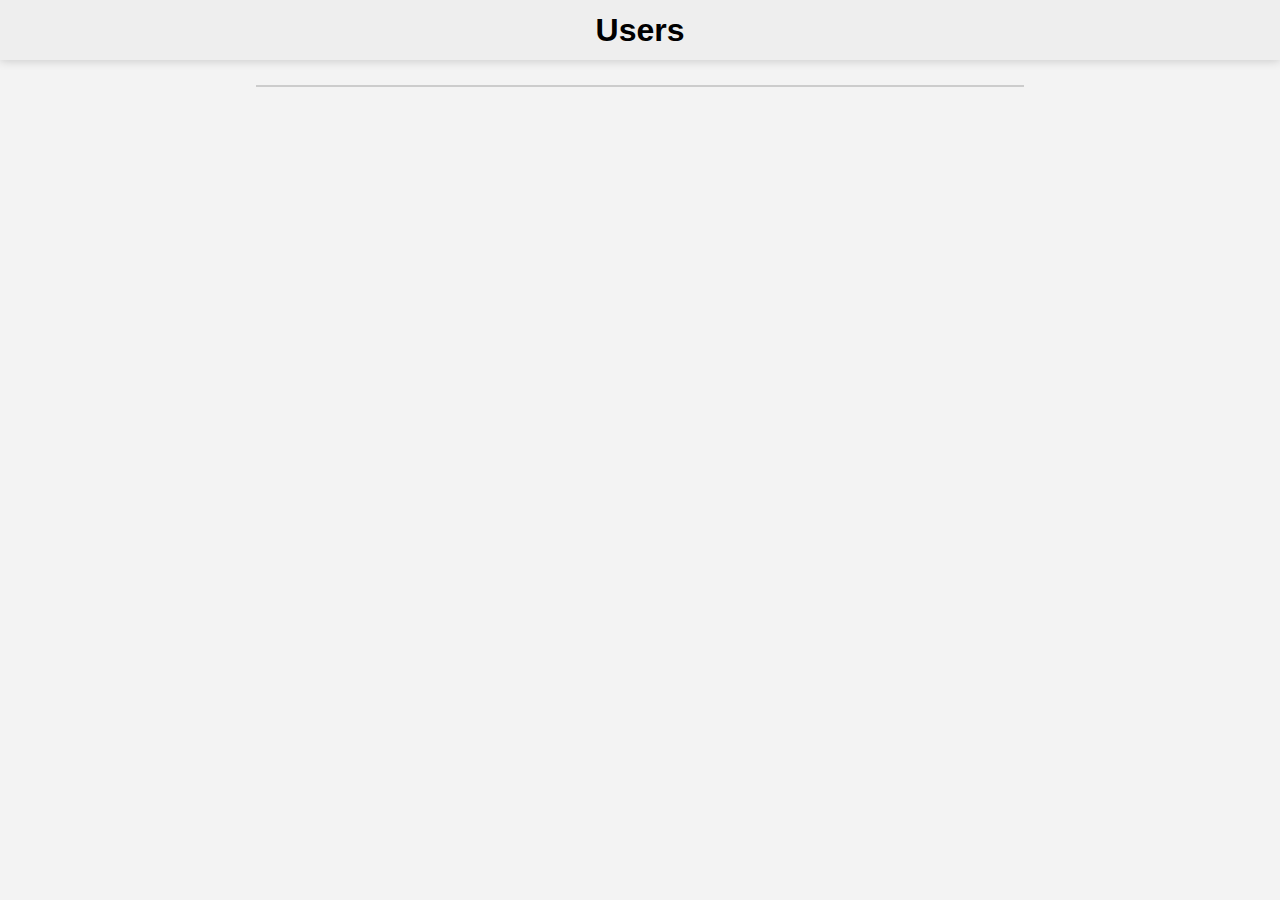
<file: index.html>
<!DOCTYPE html>
<html lang="en">
<head>
    <meta charset="UTF-8">
    <meta name="viewport" content="width=device-width, initial-scale=1.0">
    <link rel="stylesheet" href="css/main.css">
    <title>Document</title>
</head>
<body>
    <header>
        <h1>Users</h1>
    </header>
    <main>
        <div class="list" id="list"></div>
        <div class="pageNumbers" id="pagination"></div>
    </main>   
    <script src='main.js'></script>
</body>
</html>
</file>
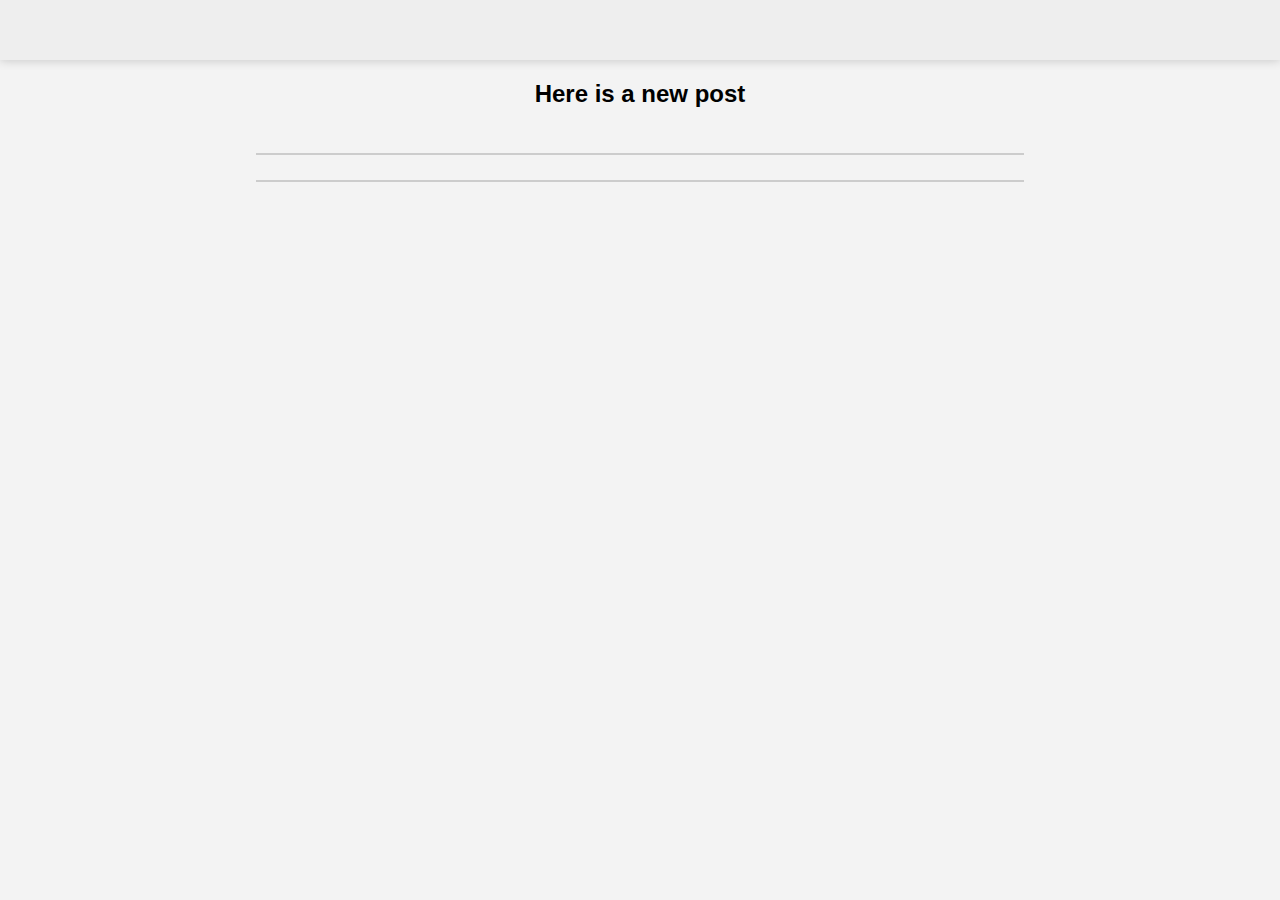
<file: single-post.html>
<!DOCTYPE html>
<html lang="en">
<head>
    <meta charset="UTF-8">
    <meta name="viewport" content="width=device-width, initial-scale=1.0">
    <link rel="stylesheet" href="css/main.css">
    <title>Single post</title>
</head>
<body>
    <header></header>
    <main>
        <h2 id='title' class = 'title-post'>Here is a new post </h2>
        <div class="list" id="list"></div>
        <div class="list listComments" id="listComments"></div>

    </main> 




    
    <script src="./single-post.js"></script>
</body>
</html>
</file>
<file: css/main.css>
* {
  -webkit-box-sizing: border-box;
          box-sizing: border-box;
  padding: 0;
  margin: 0;
  font-family: sans-serif;
}

body {
  background-color: #f3f3f3;
}

header {
  display: -webkit-box;
  display: -ms-flexbox;
  display: flex;
  -webkit-box-pack: center;
      -ms-flex-pack: center;
          justify-content: center;
  -webkit-box-align: center;
      -ms-flex-align: center;
          align-items: center;
  background-color: #eee;
  height: 60px;
  -webkit-box-shadow: 0 0 10px rgba(0, 0, 0, 0.2);
          box-shadow: 0 0 10px rgba(0, 0, 0, 0.2);
}

main {
  display: -webkit-box;
  display: -ms-flexbox;
  display: flex;
  -webkit-box-orient: vertical;
  -webkit-box-direction: normal;
      -ms-flex-direction: column;
          flex-direction: column;
  -webkit-box-align: center;
      -ms-flex-align: center;
          align-items: center;
}

main .list {
  width: 100%;
  max-width: 768px;
  background-color: #fff;
  border: 1px solid #ccc;
  margin-top: 25px;
}

main .list .item {
  padding: 15px;
  border-bottom: 1px solid #ccc;
}

main .list .item:last-of-type {
  border-bottom: none;
}

main .list .item:hover {
  background-color: rgba(0, 0, 0, 0.05);
}

.pageNumbers {
  display: -webkit-box;
  display: -ms-flexbox;
  display: flex;
  -ms-flex-wrap: wrap;
      flex-wrap: wrap;
  -webkit-box-pack: center;
      -ms-flex-pack: center;
          justify-content: center;
  -webkit-box-align: center;
      -ms-flex-align: center;
          align-items: center;
}

.pageNumbers button {
  width: 50px;
  height: 50px;
  -webkit-appearance: none;
     -moz-appearance: none;
          appearance: none;
  border: none;
  outline: none;
  cursor: pointer;
  background-color: #44aaee;
  margin: 5px;
  -webkit-transition: 0.4s;
  transition: 0.4s;
  color: #fff;
  font-size: 18px;
  text-shadow: 0 0 4px rgba(0, 0, 0, 0.2);
  -webkit-box-shadow: 0 0 4px rgba(0, 0, 0, 0.2);
          box-shadow: 0 0 4px rgba(0, 0, 0, 0.2);
}

.pageNumbers button:hover {
  background-color: #44eeaa;
}

.pageNumbers button.active {
  background-color: #44eeaa;
  -webkit-box-shadow: 0 0 4px rgba(0, 0, 0, 0.2);
          box-shadow: 0 0 4px rgba(0, 0, 0, 0.2);
}

button.active {
  background-color: #44eeaa;
  -webkit-box-shadow: 0 0 4px rgba(0, 0, 0, 0.2);
          box-shadow: 0 0 4px rgba(0, 0, 0, 0.2);
}

.listComments {
  margin-top: 20px;
  color: #686868;
}

.title-post {
  margin: 20px;
}
/*# sourceMappingURL=main.css.map */
</file>
